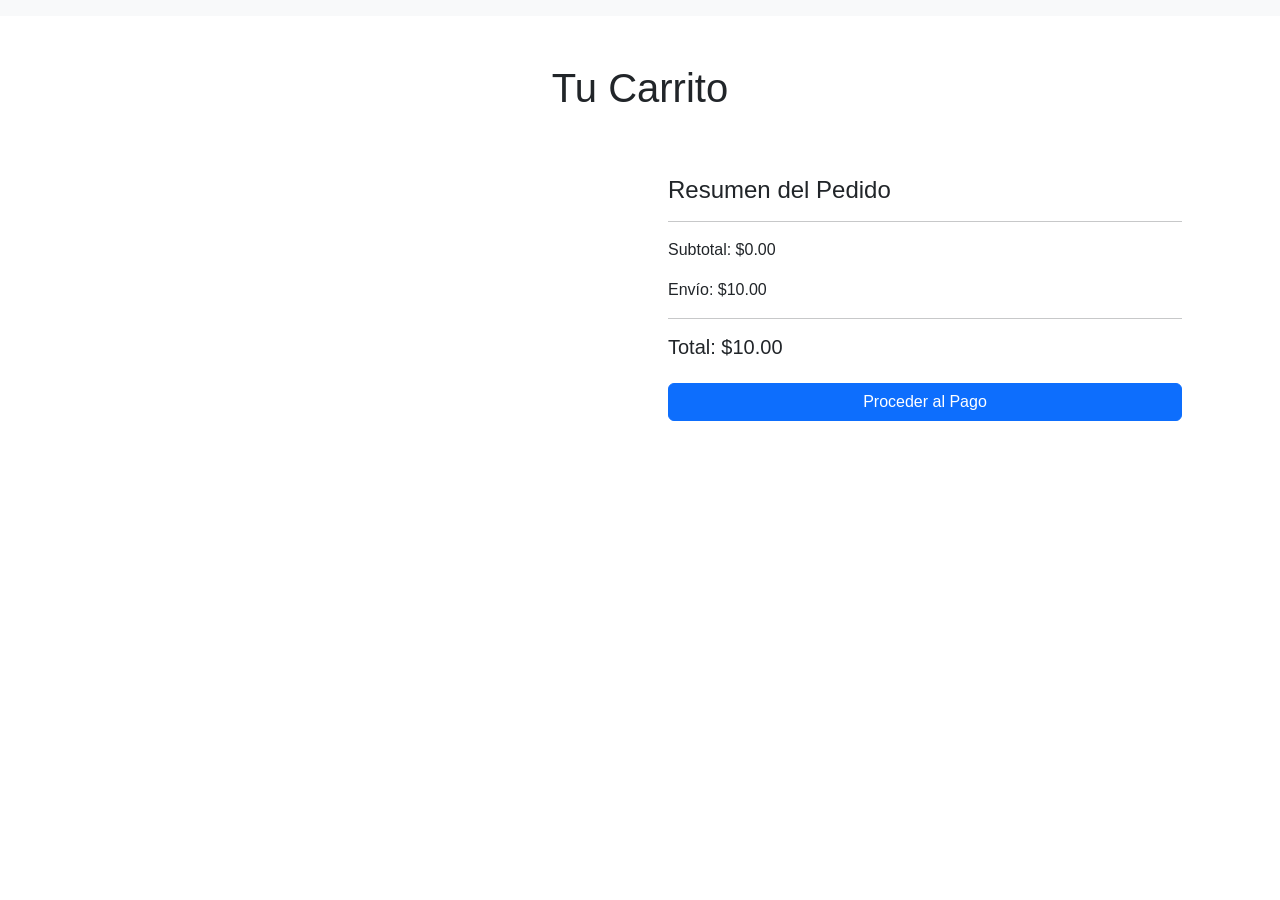
<file: carrito.html>
<!DOCTYPE html>
<html lang="es">
<head>
    <meta charset="UTF-8">
    <meta name="viewport" content="width=device-width, initial-scale=1.0">
    <title>Carrito de Compras - Mi Galería de Arte</title>
    <link href="https://cdn.jsdelivr.net/npm/bootstrap@5.3.0/dist/css/bootstrap.min.css" rel="stylesheet">
    <link rel="stylesheet" href="css/estilos.css">
</head>
<body>
    <!-- Barra de navegación (igual que en index.html) -->
    <nav class="navbar navbar-expand-lg navbar-light bg-light">
        <!-- ... mismo código que en tu index.html ... -->
    </nav>

    <!-- Contenido principal del carrito -->
    <div class="container py-5">
        <h1 class="text-center mb-4">Tu Carrito</h1>
        
        <!-- Lista de productos -->
        <div class="row" id="cart-items">
            <!-- Los productos se agregarán aquí dinámicamente con JavaScript -->
        </div>
        
        <!-- Resumen del pedido -->
        <div class="row mt-4">
            <div class="col-md-6 offset-md-6">
                <div class="card">
                    <div class="card-body">
                        <h4>Resumen del Pedido</h4>
                        <hr>
                        <p>Subtotal: <span id="subtotal">$0.00</span></p>
                        <p>Envío: <span id="shipping">$10.00</span></p>
                        <hr>
                        <h5>Total: <span id="total">$10.00</span></h5>
                        <button class="btn btn-primary w-100 mt-3">Proceder al Pago</button>
                    </div>
                </div>
            </div>
        </div>
    </div>

    <script src="https://cdn.jsdelivr.net/npm/bootstrap@5.3.0/dist/js/bootstrap.bundle.min.js"></script>
    <script src="js/scripts.js"></script>
</body>
</html>
</file>
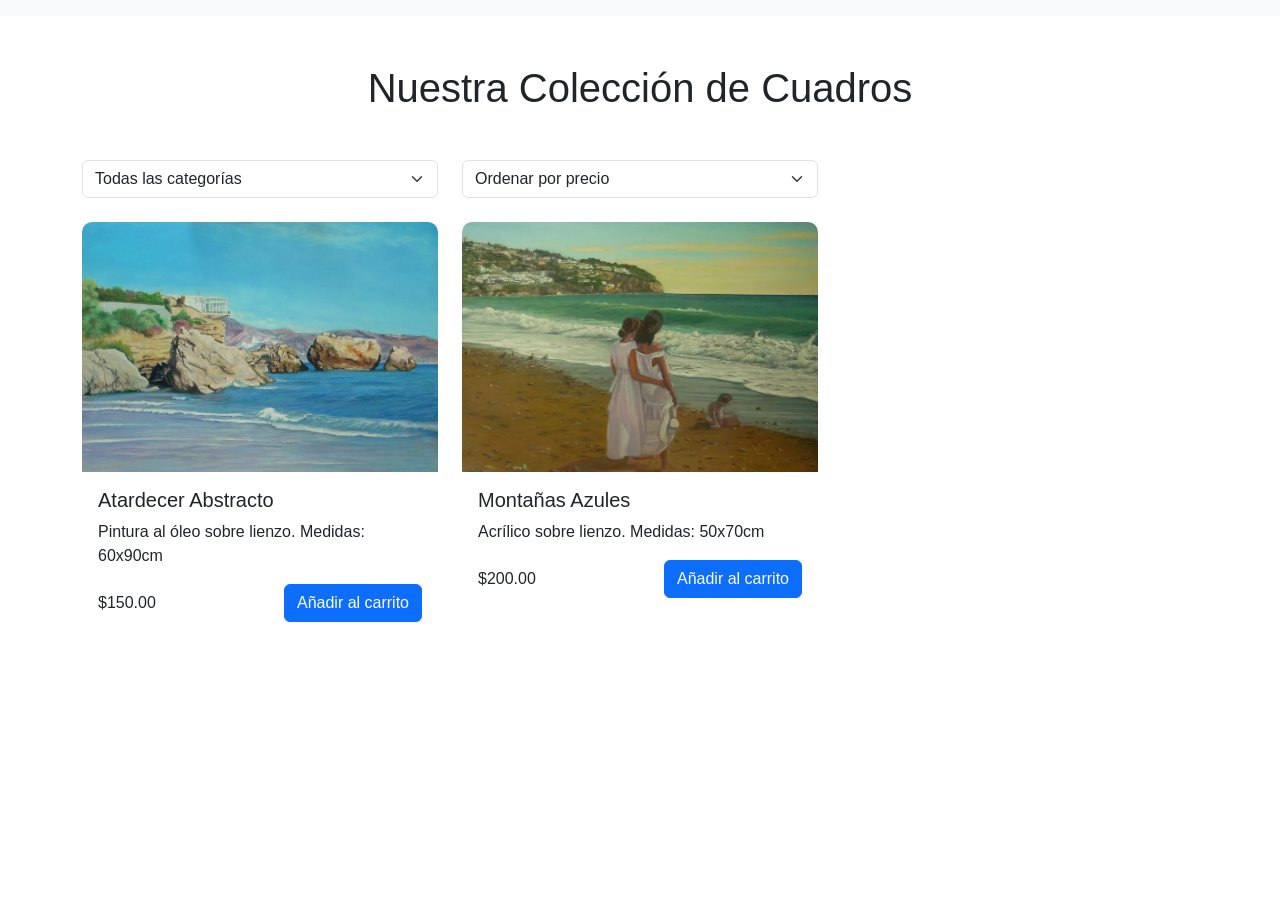
<file: producto.html>
<!DOCTYPE html>
<html lang="es">
<head>
    <meta charset="UTF-8">
    <meta name="viewport" content="width=device-width, initial-scale=1.0">
    <title>Catálogo de Cuadros | Mi Galería de Arte</title>
    <link href="https://cdn.jsdelivr.net/npm/bootstrap@5.3.0/dist/css/bootstrap.min.css" rel="stylesheet">
    <link rel="stylesheet" href="css/estilos.css">
</head>
<body>
    <nav class="navbar navbar-expand-lg navbar-light bg-light">
        <!-- Misma barra de navegación que en index.html -->
    </nav>

    <div class="container py-5">
        <h1 class="text-center mb-5">Nuestra Colección de Cuadros</h1>
        
        <!-- Filtros -->
        <div class="row mb-4">
            <div class="col-md-4">
                <select class="form-select" id="category-filter">
                    <option selected>Todas las categorías</option>
                    <option value="abstracto">Abstracto</option>
                    <option value="paisajes">Paisajes</option>
                    <option value="retratos">Retratos</option>
                </select>
            </div>
            <div class="col-md-4">
                <select class="form-select" id="price-filter">
                    <option selected>Ordenar por precio</option>
                    <option value="asc">Menor a mayor</option>
                    <option value="desc">Mayor a menor</option>
                </select>
            </div>
        </div>

        <!-- Lista de productos -->
        <div class="row" id="products-grid">
            <!-- Cuadro 1 -->
            <div class="col-lg-4 col-md-6 mb-4" data-category="abstracto" data-price="150">
                <div class="card h-100 product-card">
                    <img src="img/cuadro1.jpg" class="card-img-top" alt="Atardecer abstracto">
                    <div class="card-body">
                        <h5 class="card-title">Atardecer Abstracto</h5>
                        <p class="card-text">Pintura al óleo sobre lienzo. Medidas: 60x90cm</p>
                        <div class="d-flex justify-content-between align-items-center">
                            <span class="price">$150.00</span>
                            <button class="btn btn-primary add-to-cart" data-id="1">Añadir al carrito</button>
                        </div>
                    </div>
                </div>
            </div>
            
            <!-- Cuadro 2 -->
            <div class="col-lg-4 col-md-6 mb-4" data-category="paisajes" data-price="200">
                <div class="card h-100 product-card">
                    <img src="img/cuadro2.jpg" class="card-img-top" alt="Paisaje montañoso">
                    <div class="card-body">
                        <h5 class="card-title">Montañas Azules</h5>
                        <p class="card-text">Acrílico sobre lienzo. Medidas: 50x70cm</p>
                        <div class="d-flex justify-content-between align-items-center">
                            <span class="price">$200.00</span>
                            <button class="btn btn-primary add-to-cart" data-id="2">Añadir al carrito</button>
                        </div>
                    </div>
                </div>
            </div>
            
            <!-- Más cuadros... -->
        </div>
    </div>

    <script src="https://cdn.jsdelivr.net/npm/bootstrap@5.3.0/dist/js/bootstrap.bundle.min.js"></script>
    <script src="js/products.js"></script>
</body>
</html>
</file>
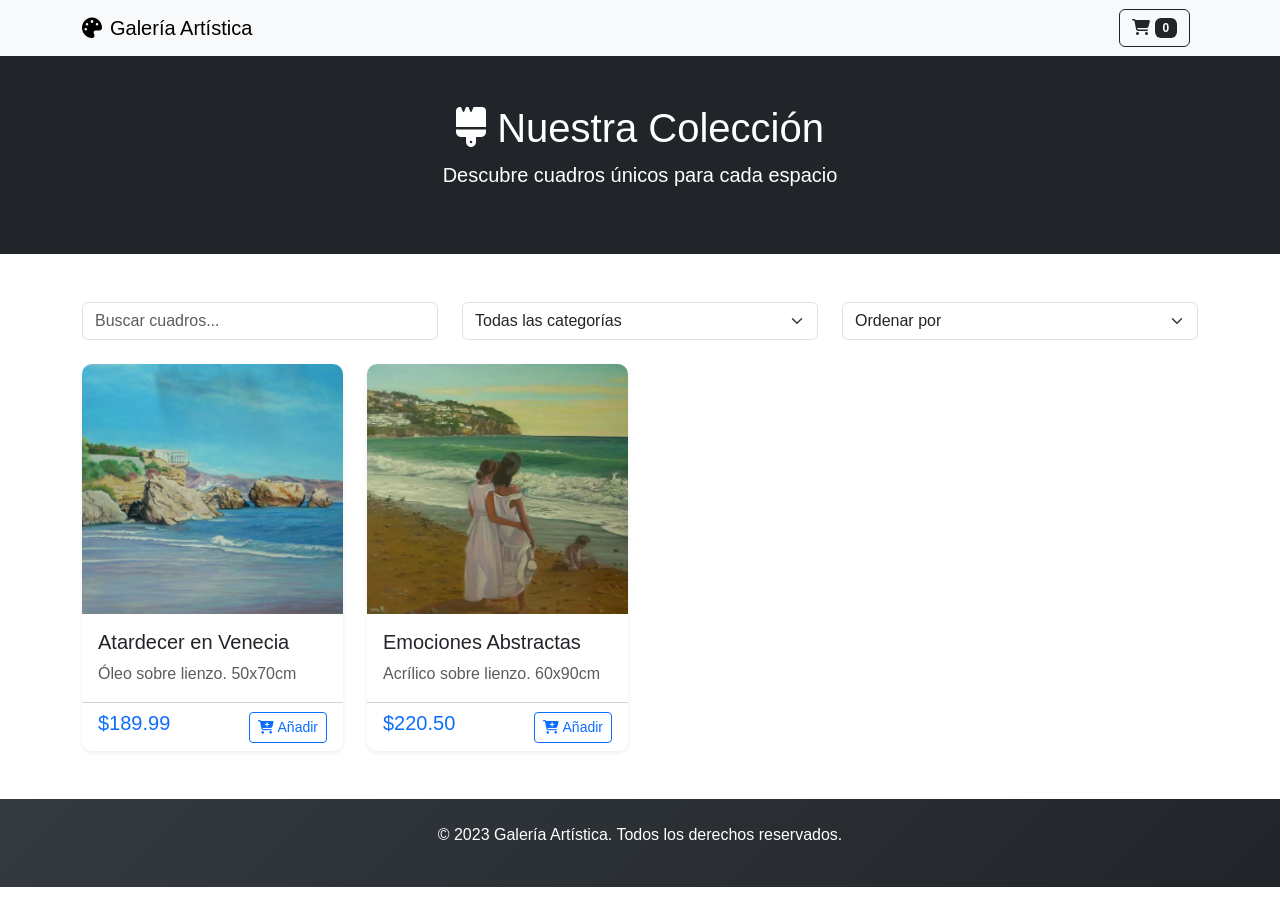
<file: tienda.html>
<!DOCTYPE html>
<html lang="es">
<head>
    <meta charset="UTF-8">
    <meta name="viewport" content="width=device-width, initial-scale=1.0">
    <title>Tienda de Cuadros | Galería Artística</title>
    <!-- Bootstrap CSS -->
    <link href="https://cdn.jsdelivr.net/npm/bootstrap@5.3.0/dist/css/bootstrap.min.css" rel="stylesheet">
    <!-- Font Awesome (íconos) -->
    <link rel="stylesheet" href="https://cdnjs.cloudflare.com/ajax/libs/font-awesome/6.4.0/css/all.min.css">
    <!-- Tu CSS personalizado -->
    <link rel="stylesheet" href="css/estilos.css">
</head>
<body>
    <!-- Barra de navegación -->
    <nav class="navbar navbar-expand-lg navbar-light bg-light sticky-top">
        <div class="container">
            <a class="navbar-brand" href="index.html">
                <i class="fas fa-palette me-2"></i>Galería Artística
            </a>
            <div class="d-flex">
                <a href="carrito.html" class="btn btn-outline-dark me-2">
                    <i class="fas fa-shopping-cart"></i> 
                    <span id="cart-count" class="badge bg-dark">0</span>
                </a>
            </div>
        </div>
    </nav>

    <!-- Hero Section -->
    <header class="bg-dark text-white py-5">
        <div class="container text-center">
            <h1><i class="fas fa-brush"></i> Nuestra Colección</h1>
            <p class="lead">Descubre cuadros únicos para cada espacio</p>
        </div>
    </header>

    <!-- Contenido principal -->
    <main class="py-5">
        <div class="container">
            <!-- Filtros -->
            <div class="row mb-4">
                <div class="col-md-4">
                    <input type="text" id="search-input" class="form-control" placeholder="Buscar cuadros...">
                </div>
                <div class="col-md-4">
                    <select class="form-select" id="category-filter">
                        <option value="all">Todas las categorías</option>
                        <option value="abstracto">Abstracto</option>
                        <option value="paisajes">Paisajes</option>
                        <option value="retratos">Retratos</option>
                    </select>
                </div>
                <div class="col-md-4">
                    <select class="form-select" id="price-filter">
                        <option value="default">Ordenar por</option>
                        <option value="price-asc">Precio: Menor a mayor</option>
                        <option value="price-desc">Precio: Mayor a menor</option>
                    </select>
                </div>
            </div>

            <!-- Grid de productos -->
            <div class="row g-4" id="products-grid">
                <!-- Los productos se cargarán aquí con JavaScript -->
            </div>
        </div>
    </main>

    <!-- Footer -->
    <footer class="bg-dark text-white py-4">
        <div class="container text-center">
            <p>© 2023 Galería Artística. Todos los derechos reservados.</p>
        </div>
    </footer>

    <!-- Bootstrap JS + Popper -->
    <script src="https://cdn.jsdelivr.net/npm/bootstrap@5.3.0/dist/js/bootstrap.bundle.min.js"></script>
    <!-- Tu JavaScript -->
    <script src="js/tienda.js"></script>
</body>
</html>
</file>
<file: css/estilos.css>
/* Estilos generales */
body {
    font-family: 'Segoe UI', Tahoma, Geneva, Verdana, sans-serif;
}

.card {
    transition: transform 0.3s, box-shadow 0.3s;
    border: none;
    border-radius: 10px;
    overflow: hidden;
}

.card:hover {
    transform: translateY(-5px);
    box-shadow: 0 10px 20px rgba(0,0,0,0.1);
}

.card-img-top {
    height: 250px;
    object-fit: cover;
}

/* Estilos para el footer */
footer {
    background: linear-gradient(135deg, #343a40 0%, #212529 100%);
}

/* Responsividad */
@media (max-width: 768px) {
    .card-img-top {
        height: 200px;
    }
}
</file>
